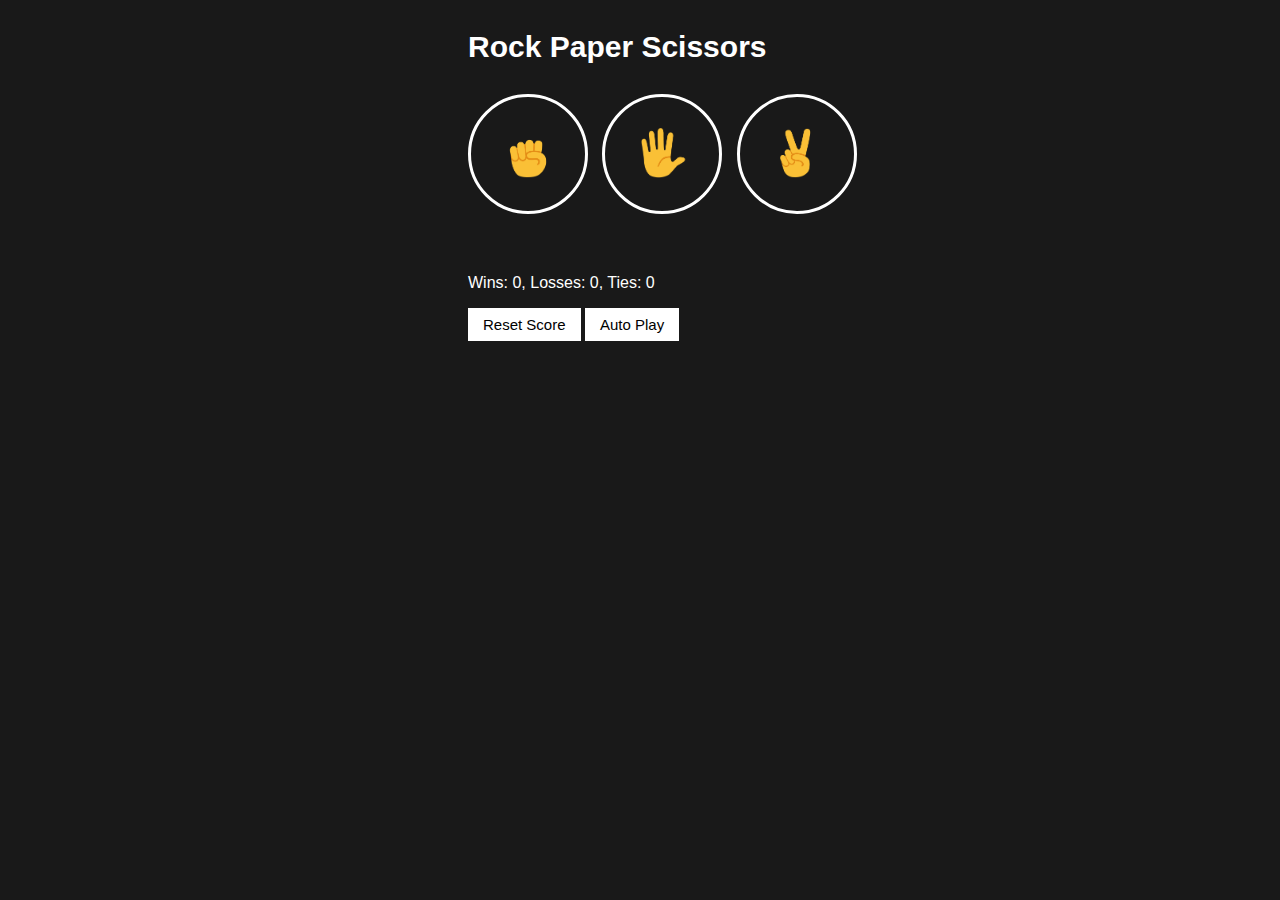
<file: My Portfolio/RPS/index.html>
<!DOCTYPE html>
<html>
  <head>
    <title>Rock Paper Scissors</title>
    <link rel="stylesheet" href="css/style.css">
  </head>
  <body> 
    <div class="game">
    <p class="title">Rock Paper Scissors</p>
    <button class="move-button js-rock-button">
      <img src="images/rock-emoji.png" class="move-icon">
    </button>

    <button class="move-button js-paper-button">
      <img src="images/paper-emoji.png" class="move-icon">
    </button>

    <button class="move-button js-scissors-button">
      <img src="images/scissors-emoji.png" class="move-icon">
    </button>

    <p class="js-result result"></p>
    <p class="js-moves"></p>
    <p class="js-score score"></p>

    <button onclick="
      score.wins = 0;
      score.losses = 0;
      score.ties = 0;
      localStorage.removeItem('score');
      updateScoreElement();
    " class="reset-score-button js-reset-score-button">Reset Score</button>

    <button class="auto-play-button" onclick="
      autoPlay();
    ">Auto Play</button>
    </div>
    <script src="script/script.js"></script>
  </body>
</html>
</file>
<file: My Portfolio/RPS/css/style.css>
body {
  background-color: rgb(25, 25, 25);
  color: white;
  font-family: Arial;
}
.game{
  
  margin-left: 460px;
}
.title {
  font-size: 30px;
  font-weight: bold;
}

.move-icon {
  height: 50px;
}

.move-button {
  background-color: transparent;
  border: 3px solid white;
  width: 120px;
  height: 120px;
  border-radius: 60px;
  margin-right: 10px;
  cursor: pointer;
}

.result {
  font-size: 25px;
  font-weight: bold;
  margin-top: 50px;
}

.score {
  margin-top: 60px;
}

.reset-score-button,
.auto-play-button {
  background-color: white;
  border: none;
  font-size: 15px;
  padding: 8px 15px;
  cursor: pointer;
}
</file>
